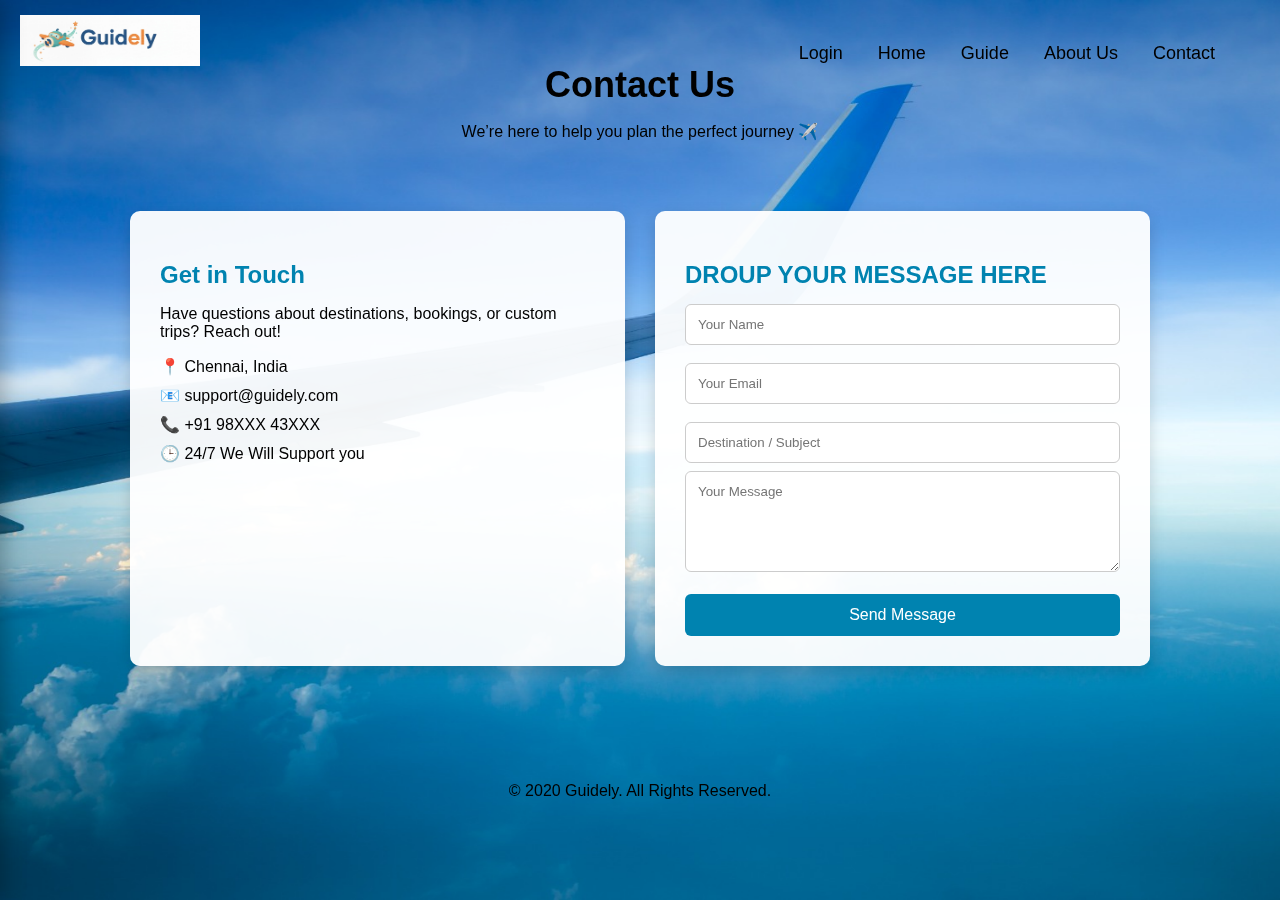
<file: contact.html>
<!DOCTYPE html>
<html lang="en">
<head>
    <meta charset="UTF-8">
    <title>Guidely | Contact</title>
    <link rel="icon" href="./images/banner.jpeg">
    <link rel="stylesheet" href="./style_contact.css">
</head>

<body>

    <body>
    <div class="overlay"></div>
    <div class="navbar">
        <div class="hamburger" onclick="toggleMenu()">☰</div>
        <ul class="nav-links" id="navMenu">
            <li><a href="index.html">Login</a></li>
            <li><a href="home.html">Home</a></li>
            <li><a href="guide.html">Guide</a></li>
            <li><a href="about.html">About Us</a></li>
            <li><a href="contact.html">Contact</a></li>
        </ul>
    </div>
    <!-- SIDE MENU (IMAGE LIKE) -->
    <div class="mobile-menu" id="mobileMenu">
        <span class="close-btn" onclick="toggleMenu()">✕</span>

        <a href="index.html">Login</a>
        <a href="home.html">Home</a>
        <a href="guide.html">Guide</a>
        <a href="about.html">About Us</a>
        <a href="contact.html">Contact</a>
    </div>


    <!-- Logo -->
    <img src="./images/banner_small.jpeg" id="banner">

    <!-- Main Content -->
    <div class="mid">

        <!-- Header -->
        <header class="header">
            <h1>Contact Us</h1>
            <p>We’re here to help you plan the perfect journey ✈️ </p>
        </header>

        <!-- Contact Section -->
        <section class="contact-container">

            <!-- Contact Info -->
            <div class="contact-info">
                <h2>Get in Touch</h2>
                <p>Have questions about destinations, bookings, or custom trips? Reach out!</p>
                <ul>
                    <li>📍 Chennai, India</li>
                    <li>📧 support@guidely.com</li>
                    <li>📞 +91 98XXX 43XXX</li>
                    <li>🕒 24/7 We Will Support you</li>
                </ul>
            </div>

            <!-- Contact Form -->
            <div class="contact-form">
                <h2>DROUP YOUR MESSAGE HERE</h2>

                <form id="contactForm">
                    <input type="text" id="name" placeholder="Your Name">
                    <small class="error" id="nameError"></small>

                    <input type="email" id="email" placeholder="Your Email">
                    <small class="error" id="emailError"></small>

                    <input type="text" id="subject" placeholder="Destination / Subject">

                    <textarea id="message" rows="5" placeholder="Your Message"></textarea>
                    <small class="error" id="messageError"></small>

                    <button type="submit">Send Message</button>
                </form>
            </div>

        </section>

        <!-- Footer -->
        <footer class="footer">
            <p>© 2020 Guidely. All Rights Reserved.</p>
        </footer>

    </div>

    <script src="./script_contact.js"></script>
</body>
</html>
</file>
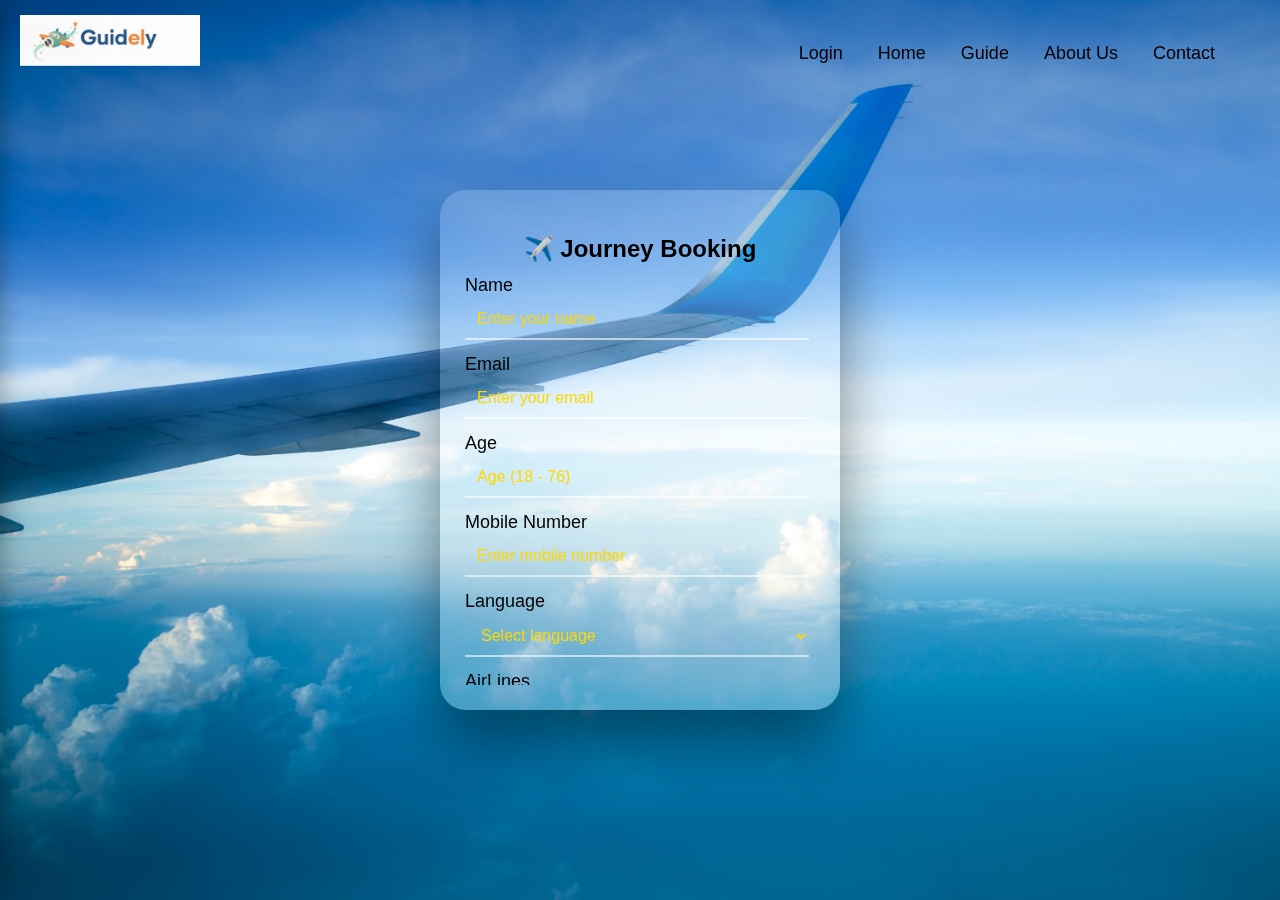
<file: home.html>
<!DOCTYPE html>
<html lang="en">

<head>
    <meta charset="UTF-8">
    <title>Guidely</title>
    <link rel="icon" href="./images/banner.jpeg">
    <link rel="stylesheet" href="./style_homepage.css">

</head>

<body>
    <div class="overlay"></div>
    <div class="navbar">
        <div class="hamburger" onclick="toggleMenu()">☰</div>
        <ul class="nav-links" id="navMenu">
            <li><a href="index.html">Login</a></li>
            <li><a href="home.html">Home</a></li>
            <li><a href="guide.html">Guide</a></li>
            <li><a href="about.html">About Us</a></li>
            <li><a href="contact.html">Contact</a></li>
        </ul>
    </div>
    <!-- SIDE MENU (IMAGE LIKE) -->
    <div class="mobile-menu" id="mobileMenu">
        <span class="close-btn" onclick="toggleMenu()">✕</span>

        <a href="index.html">Login</a>
        <a href="home.html">Home</a>
        <a href="guide.html">Guide</a>
        <a href="about.html">About Us</a>
        <a href="contact.html">Contact</a>
    </div>

    <img src="./images/banner_small.jpeg" id="banner">
    <div class="mid">
        <h2> ✈️ Journey Booking</h2>

        <form id="regForm">

            <div class="form-group">
                <label>Name</label>
                <input type="text" id="name" placeholder="Enter your name">
                <span class="error" id="nameError"></span>
            </div>

            <div class="form-group">
                <label>Email</label>
                <input type="text" id="email" placeholder="Enter your email">
                <span class="error" id="emailError"></span>
            </div>

            <div class="form-group">
                <label>Age</label>
                <input type="number" id="age" placeholder="Age (18 - 76)" min="18" max="76">
                <span class="error" id="ageError"></span>
            </div>

            <div class="form-group">
                <label>Mobile Number</label>
                <input type="tel" id="mobile" placeholder="Enter mobile number" maxlength="10">
                <span class="error" id="mobileError"></span>
            </div>

            <div class="form-group">
                <label>Language</label>
                <select id="language">
                    <option value="">Select language</option>
                    <option>Tamil</option>
                    <option>English</option>
                    <option>Hindi</option>
                    <option>Malayalam</option>
                    <option>kannadam</option>
                </select>
                <span class="error" id="languageError"></span>
            </div>

            <div class="form-group">
                <label>AirLines</label>
                <select id="airlines">
                    <option value="">Select AirLines</option>
                    <option>Air India</option>
                    <option>IndiGo</option>
                    <option>Air India Express</option>
                    <option>STAR Air</option>
                    <option>IndiaOne Air</option>
                </select>
                <span class="error" id="airlinesError"></span>
            </div>


            <div class="form-group">
                <label>Country</label>
                <select id="country">
                    <option value="">Select country</option>
                    <option>India</option>
                    <option>USA</option>
                    <option>UK</option>
                </select>
                <span class="error" id="countryError"></span>
            </div>

            <div>
                <label>From</label>
                <input type="text" id="fromCity" placeholder="From city">
            </div>

            <div>
                <label>To</label>
                <input type="text" id="toCity" placeholder="To city">
            </div>

            <button type="button" class="glass-btn" onclick="swapCities()">🔁 Swap</button>
            <p id="cityError" style="color:red;"></p>

            <div class="form-group">
                <label>Journey Date</label>
                <input type="date" id="journeyDate">
                <span class="error" id="dateError"></span>
            </div>

            <div class="form-group">
                <label>Education Completed?</label>
                <select id="education">
                    <option value="">Select option</option>
                    <option value="yes">Yes</option>
                    <option value="no">No</option>
                </select>
                <span class="error" id="educationError"></span>
            </div>

            <button type="button" id="submitBtn" class="glass-btn" onclick="bookJourney()">
                Book Journey ✈️
            </button>
            <div class="guide-btn-container">
                <a href="guide.html">
                    <button>Guide</button>
                </a>
            </div>

        </form>
    </div>

    <script src="./script_homepage.js"></script>

</body>

</html>
</file>
<file: style_contact.css>
* {
  box-sizing: border-box;
  font-family: Arial, sans-serif;
}

body {
  margin: 0;
  min-height: 100vh;
  overflow-x: hidden;
  overflow-y: auto;
}

/* Background */
.overlay {
  background: url("./images/banner.jpeg") center/cover no-repeat;
  position: fixed;
  inset: 0;
  z-index: 1;
}

/* Logo */
#banner {
  width: 180px;
  position: absolute;
  top: 15px;
  left: 20px;
  z-index: 3;
}

/* Main wrapper */
.mid {
  position: relative;
  z-index: 2;
  padding-top: 40px;
}

/* Title */
.title {
  text-align: center;
  color: black;
  font-size: 32px;
  margin-bottom: 10px;
}

/* Header */
.header {
  text-align: center;
  color: black;
  margin-bottom: 30px;
}

.header h1 {
  font-size: 36px;
  margin-bottom: 10px;
}

/* Contact Container */
.contact-container {
  display: flex;
  flex-wrap: wrap;
  gap: 30px;
  padding: 40px;
  max-width: 1100px;
  margin: auto;
}

/* Contact Cards */
.contact-info,
.contact-form {
  flex: 1;
  background: rgba(255, 255, 255, 0.95);
  padding: 30px;
  border-radius: 10px;
  box-shadow: 0 5px 15px rgba(0,0,0,0.15);
}

.contact-info h2,
.contact-form h2 {
  color: #0083b0;
  margin-bottom: 15px;
}

.contact-info ul {
  list-style: none;
  padding: 0;
}

.contact-info li {
  margin-bottom: 10px;
}

/* Form */
.contact-form input,
.contact-form textarea {
  width: 100%;
  padding: 12px;
  margin-bottom: 8px;
  border-radius: 6px;
  border: 1px solid #ccc;
}

.contact-form button {
  width: 100%;
  padding: 12px;
  background: #0083b0;
  color: white;
  border: none;
  border-radius: 6px;
  font-size: 16px;
  cursor: pointer;
}

.contact-form button:hover {
  background: #005f80;
}

/* Errors */
.error {
  color: red;
  font-size: 14px;
  margin-bottom: 10px;
  display: block;
}

/* Footer */
.footer {
  text-align: center;
  padding: 20px;
  margin-top: 40px;
  color: black;
}

/* Responsive */
@media (max-width: 768px) {
  .contact-container {
    flex-direction: column;
    padding: 20px;
  }
}
@keyframes fadeUp {
  from {
    opacity: 0;
    transform: translateY(40px);
  }
  to {
    opacity: 1;
    transform: translateY(0);
  }
}
.contact-info,
.contact-form {
  transition: transform 0.3s ease, box-shadow 0.3s ease;
}

.contact-info:hover,
.contact-form:hover {
  transform: translateY(-8px);
  box-shadow: 0 12px 25px rgba(0,0,0,0.25);
}
.navbar{
    position:fixed;         
    top:15px;
    right:40px;              
    z-index:10;              
}

.nav-links{
    list-style:none;
    display:flex;
    gap:35px;
    padding:12px 25px;
    border-radius:30px;
}

.nav-links li a{
    text-decoration:none;
    font-size:18px;
    color:#000;
    position:relative;
}

.nav-links li a:hover::after,
.nav-links li a.active::after{
    width:100%;
}
/* HAMBURGER ICON */
.hamburger{
    display:none;
    font-size:28px;
    cursor:pointer;
    padding:6px 12px;
    border-radius:10px;
}

/* MOBILE VIEW */
@media(max-width:768px){

    .hamburger{
        display:block;
    }

    .nav-links{
        position:absolute;
        top:55px;
        right:0;
        flex-direction:column;
        background:white;
        padding:15px 25px;
        border-radius:15px;
        gap:20px;
        display:none;   /* 🔥 hidden by default */
    }

    .nav-links.show{
        display:flex;
    }
}

/* SIDE MOBILE MENU */
.mobile-menu {
  position: fixed;
  top: 0;
  left: -260px;
  width: 260px;
  height: 100vh;

  /* 🔥 BLUE BACKGROUND */
  background: linear-gradient(180deg, #2b7cff, #00c6ff);

  box-shadow: 4px 0 20px rgba(0,0,0,0.25);
  padding: 80px 25px;

  display: flex;
  flex-direction: column;
  gap: 20px;

  transition: left 0.35s ease;
  z-index: 1000;
}

/* SHOW MENU */
.mobile-menu.show {
  left: 0;
}

/* MENU LINKS */
.mobile-menu a {
  text-decoration: none;
  font-size: 20px;
  font-weight: 500;

  /* 🔥 TEXT WHITE */
  color: black;
}

/* HOVER EFFECT */
.mobile-menu a:hover {
  opacity: 0.8;
}

/* CLOSE BUTTON */
.close-btn {
  position: absolute;
  top: 20px;
  left: 20px;

  font-size: 26px;
  cursor: pointer;

  /* 🔥 WHITE */
  color: black;
}
</file>
<file: style_homepage.css>
*{
    box-sizing:border-box;
    font-family:Arial, Helvetica, sans-serif;
}

body{
    margin:0;
    height:100vh;
    overflow:hidden; 
}

/* Background */
.overlay{
    background:url("./images/banner.jpeg") center/cover no-repeat;
    position:fixed;
    inset:0;
    z-index:1;
}

/* Logo */
#banner{
    width:180px;
    position:absolute;
    top:15px;
    left:20px;
    z-index:2;
}

/* Glass Box */
.mid{
    position:absolute;
    top:50%;
    left:50%;
    transform:translate(-50%,-50%);
    width:400px;
    height:520px;
    padding:25px 25px;
    background:linear-gradient(145deg,rgba(255,255,255,.15),rgba(255,255,255,.35));
    border-radius:26px;
    box-shadow:0 30px 60px rgba(0,0,0,.45);
    z-index:2;
    display:flex;
    flex-direction:column;
}

/* Heading */
h2{
    text-align:center;
    color:black;
    margin-bottom:12px;
}

/* Form scroll inside box */
form{
    flex:1;
    overflow-y:auto;
    padding-right:6px;
}

/* Scroll bar */
form::-webkit-scrollbar{
    width:4px;
}
form::-webkit-scrollbar-thumb{
    background:rgba(255,255,255,.5);
    border-radius:10px;
}

/* Form fields */
.form-group{
    margin-bottom:14px;
}

label{
    font-size:18px;
    color:black;
    margin-bottom:4px;
    display:block;
}

input, select{
    width:100%;
    padding:10px 12px;
    background:transparent;
    border:none;
    border-bottom:2px solid rgba(255,255,255,.6);
    font-size:16px;
    color:#ffd700;
}
/* IMPORTANT FIX */
select option{
    color:#000;         
    background:#fff;    
}


input::placeholder{
    color:#ffd700;
}

input:focus, select:focus{
    outline:none;
    border-bottom-color:#ffd700;
}

/* Row (From-To) */
.row{
    display:flex;
    gap:10px;
}

/* Error */
.error{
    color:#ffd700;
    font-size:12px;
}

/* Button */
button{
    width:100%;
    padding:12px;
    background:#0059ff;
    color:#ffd700;
    border:none;
    border-radius:8px;
    font-size:16px;
    cursor:pointer;
}

button:disabled{
    opacity:.6;
    cursor:not-allowed;
}

/* Glass animation */
.glass-btn{
    position:relative;
    overflow:hidden;
}
.glass-btn::after{
    content:"";
    position:absolute;
    inset:0;
    left:-120%;
    background:linear-gradient(120deg,transparent,rgba(255,255,255,.4),transparent);
    animation:shine 3s linear infinite;
}

@keyframes shine{
    to{left:120%}
}

/* Mobile */
@media(max-width:480px){
    .mid{
        width:92%;
        height:90vh;
    }
}
.guide-btn-container {
  text-align: center;
  margin-top: 30px;
}

.guide-btn-container button {
  padding: 12px 25px;
  font-size: 18px;
  background-color: #ffd700;
  color: black;
  border: none;
  border-radius: 6px;
  cursor: pointer;
}

.guide-btn-container button:hover {
  background-color: #ffd700;
}
.navbar{
    position:fixed;         
    top:15px;
    right:40px;              
    z-index:10;              
}

.nav-links{
    list-style:none;
    display:flex;
    gap:35px;
    padding:12px 25px;
    border-radius:30px;
}

.nav-links li a{
    text-decoration:none;
    font-size:18px;
    color:#000;
    position:relative;
}

.nav-links li a:hover::after,
.nav-links li a.active::after{
    width:100%;
}
/* HAMBURGER ICON */
.hamburger{
    display:none;
    font-size:28px;
    cursor:pointer;
    padding:6px 12px;
    border-radius:10px;
}

/* MOBILE VIEW */
@media(max-width:768px){

    .hamburger{
        display:block;
    }

    .nav-links{
        position:absolute;
        top:55px;
        right:0;
        flex-direction:column;
        background:white;
        padding:15px 25px;
        border-radius:15px;
        gap:20px;
        display:none;  
    }

    .nav-links.show{
        display:flex;
    }
}

/* SIDE MOBILE MENU */
.mobile-menu {
  position: fixed;
  top: 0;
  left: -260px;
  width: 260px;
  height: 100vh;

  /* BLUE BACKGROUND */
  background: linear-gradient(180deg, #2b7cff, #00c6ff);

  box-shadow: 4px 0 20px rgba(0,0,0,0.25);
  padding: 80px 25px;

  display: flex;
  flex-direction: column;
  gap: 20px;

  transition: left 0.35s ease;
  z-index: 1000;
}

/* SHOW MENU */
.mobile-menu.show {
  left: 0;
}

/* MENU LINKS */
.mobile-menu a {
  text-decoration: none;
  font-size: 20px;
  font-weight: 500;

  /* text color */
  color: black;
}

/* HOVER EFFECT */
.mobile-menu a:hover {
  opacity: 0.8;
}

/* CLOSE BUTTON */
.close-btn {
  position: absolute;
  top: 20px;
  left: 20px;

  font-size: 26px;
  cursor: pointer;

  /* black  */
  color: black;
}
</file>
